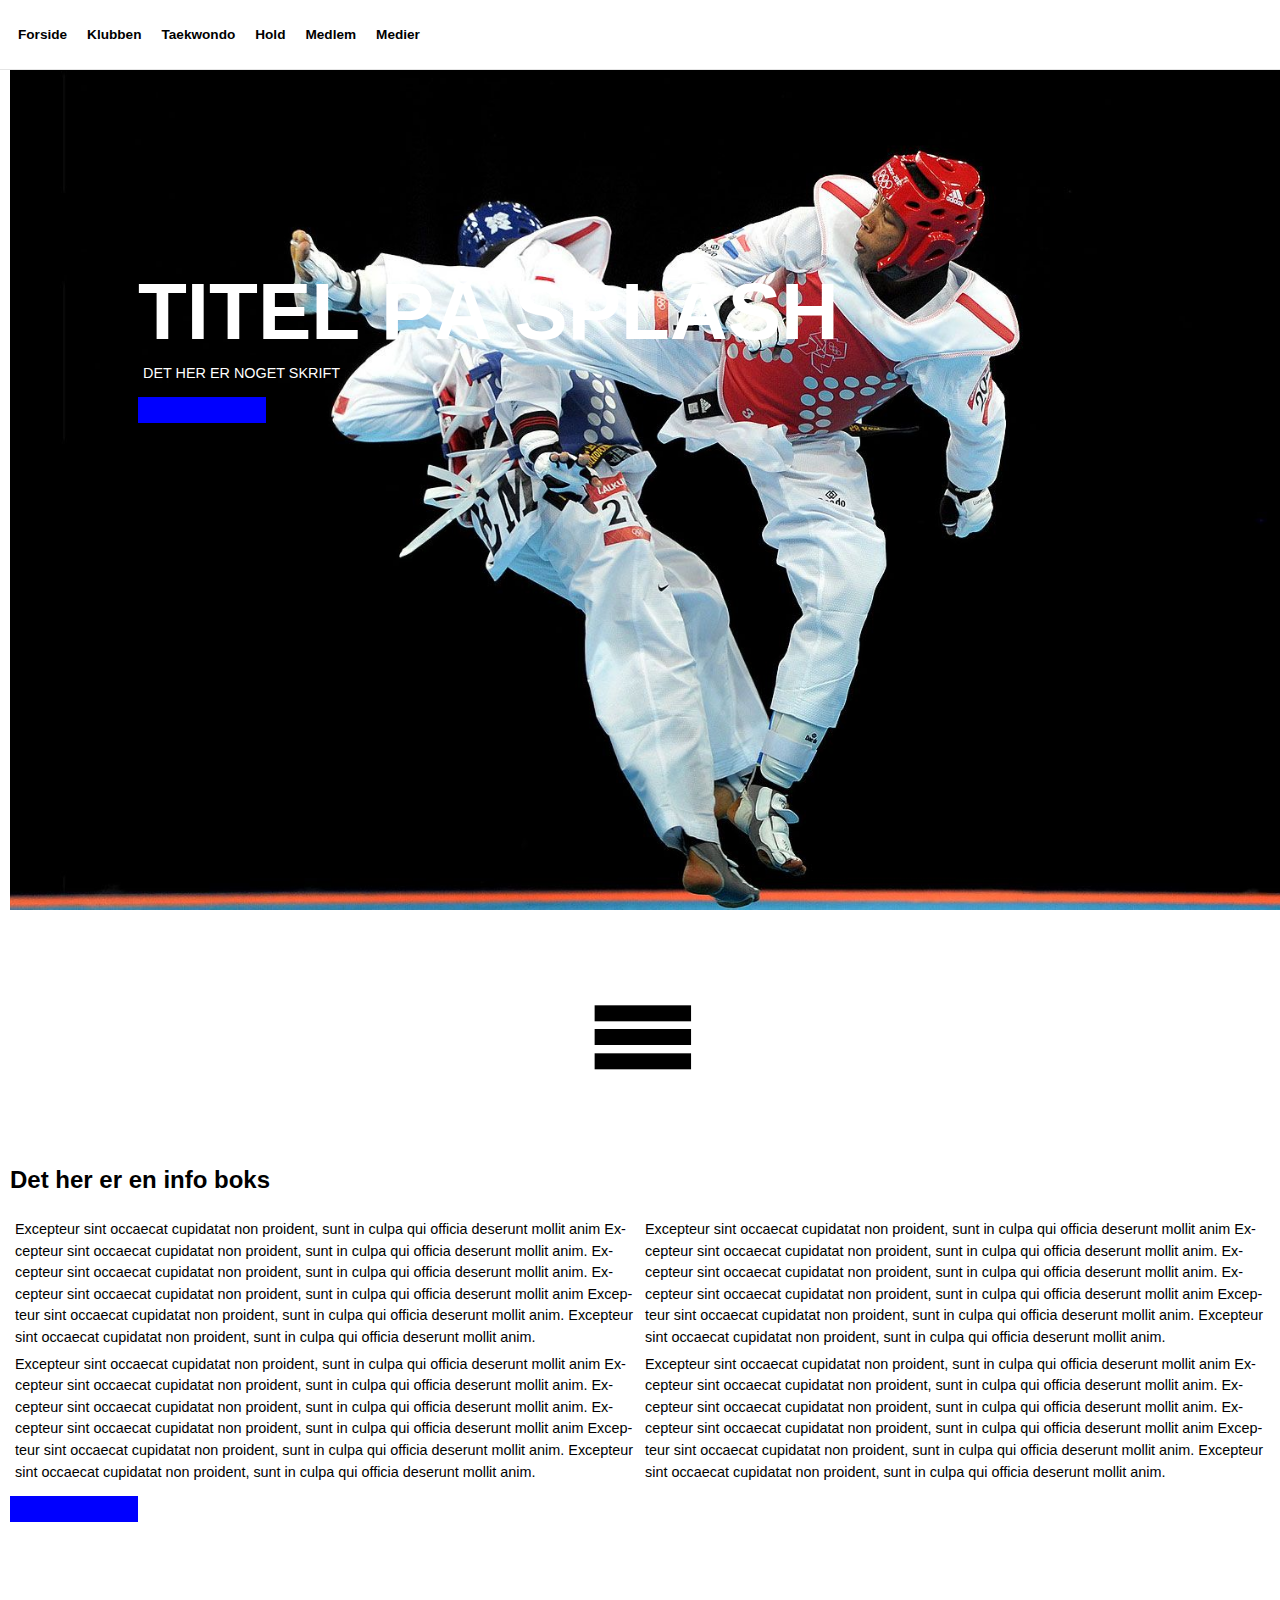
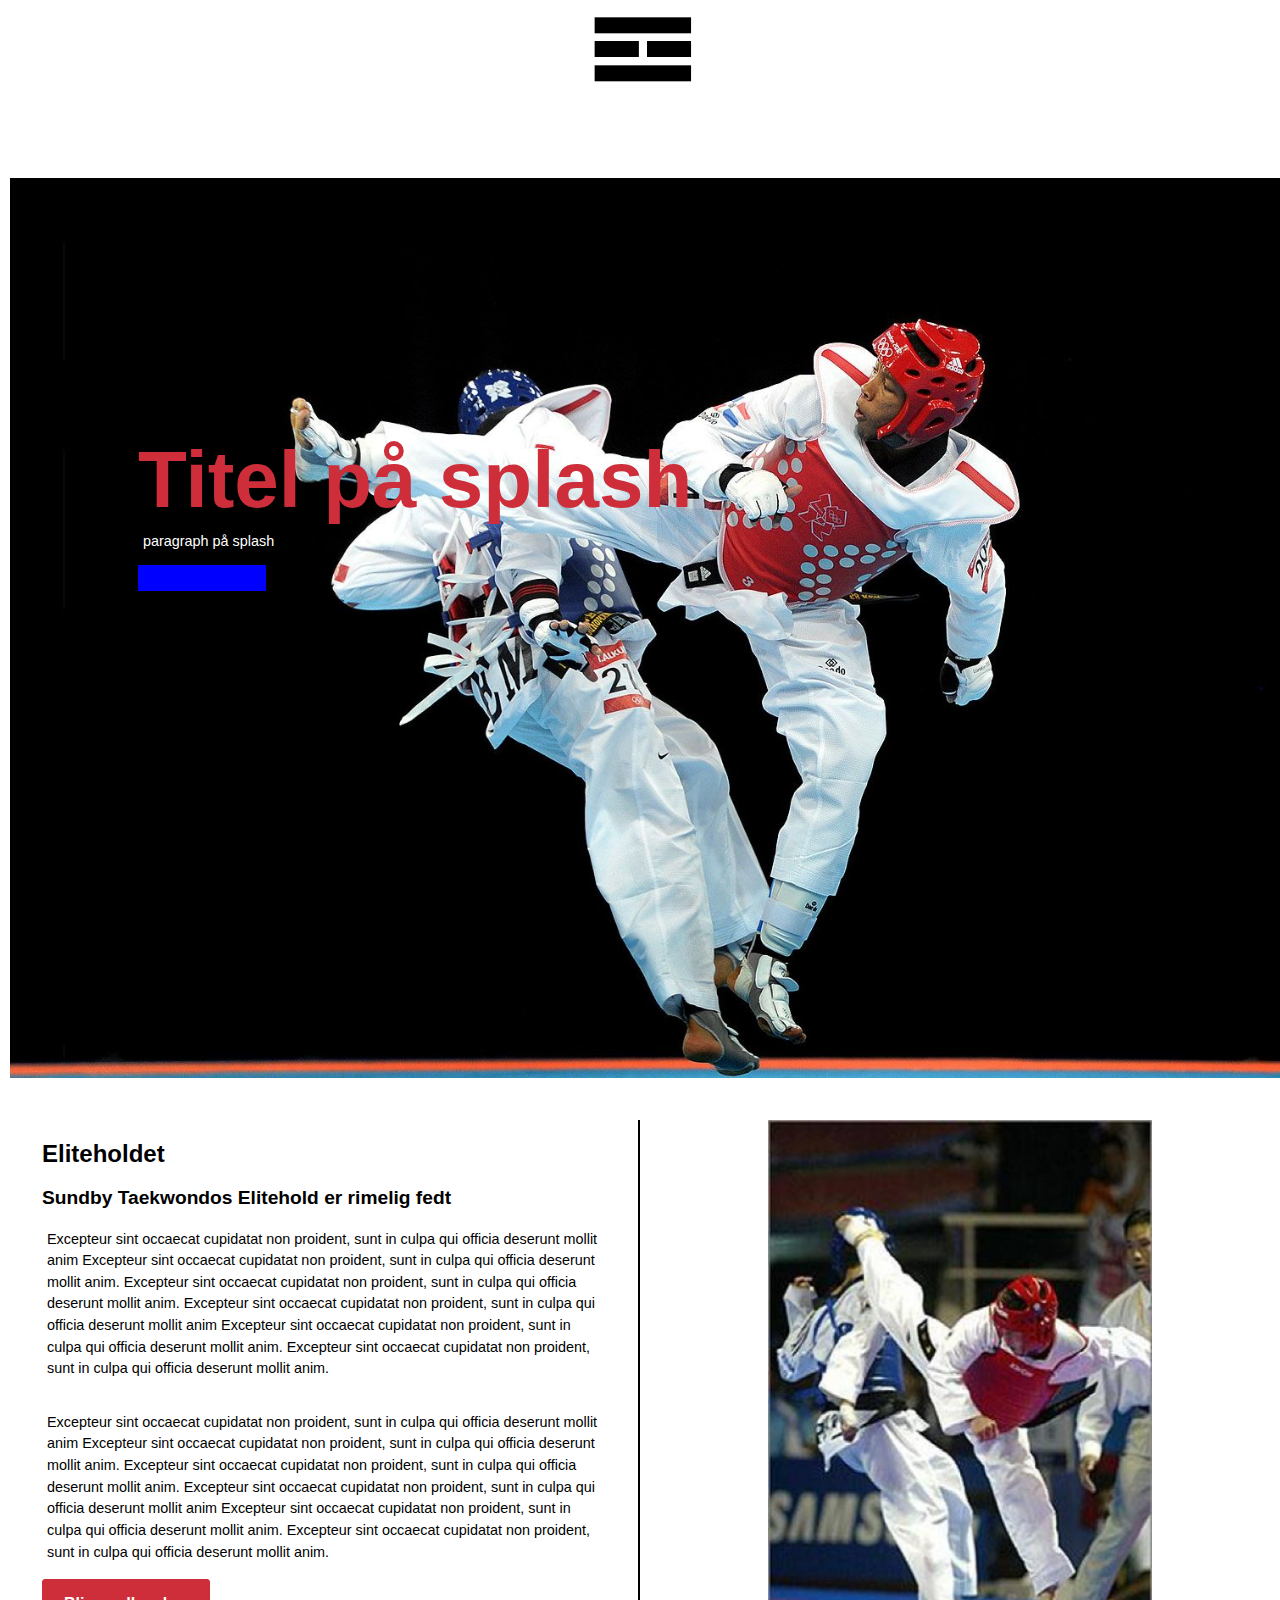
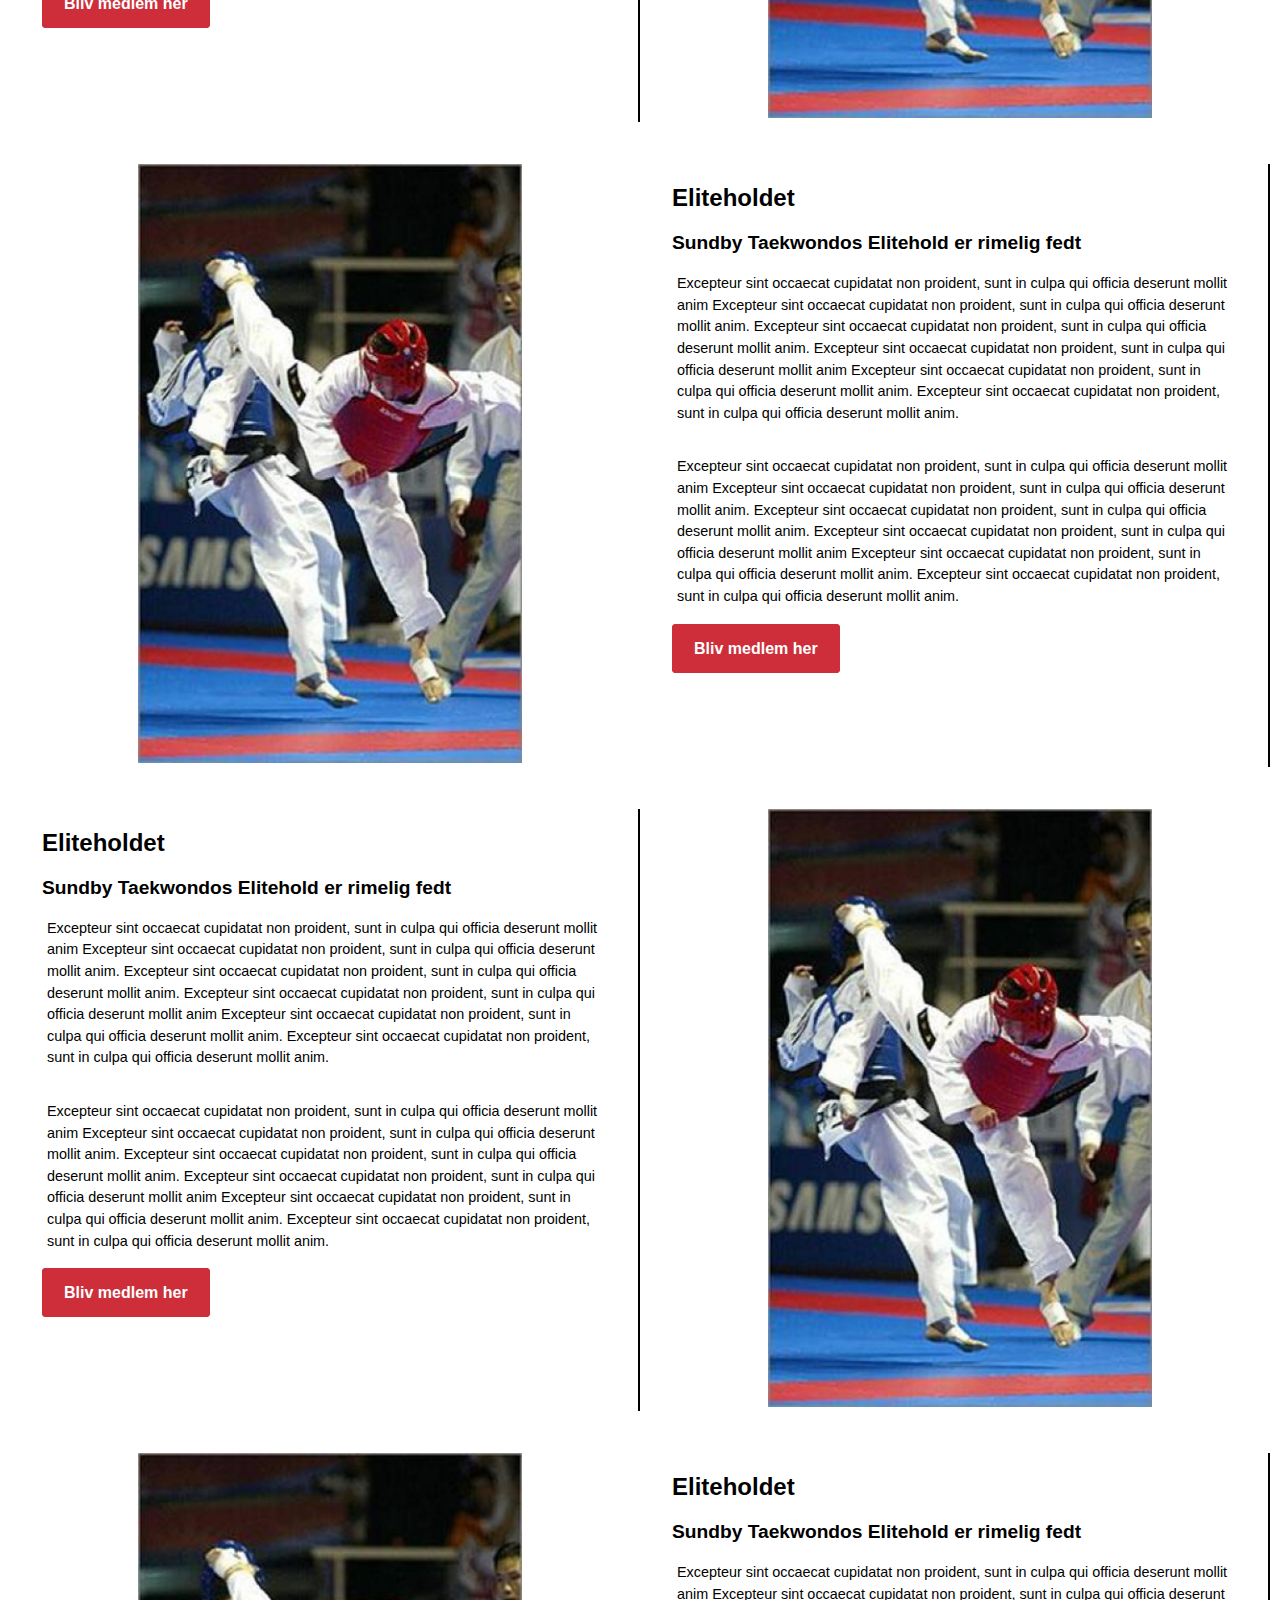
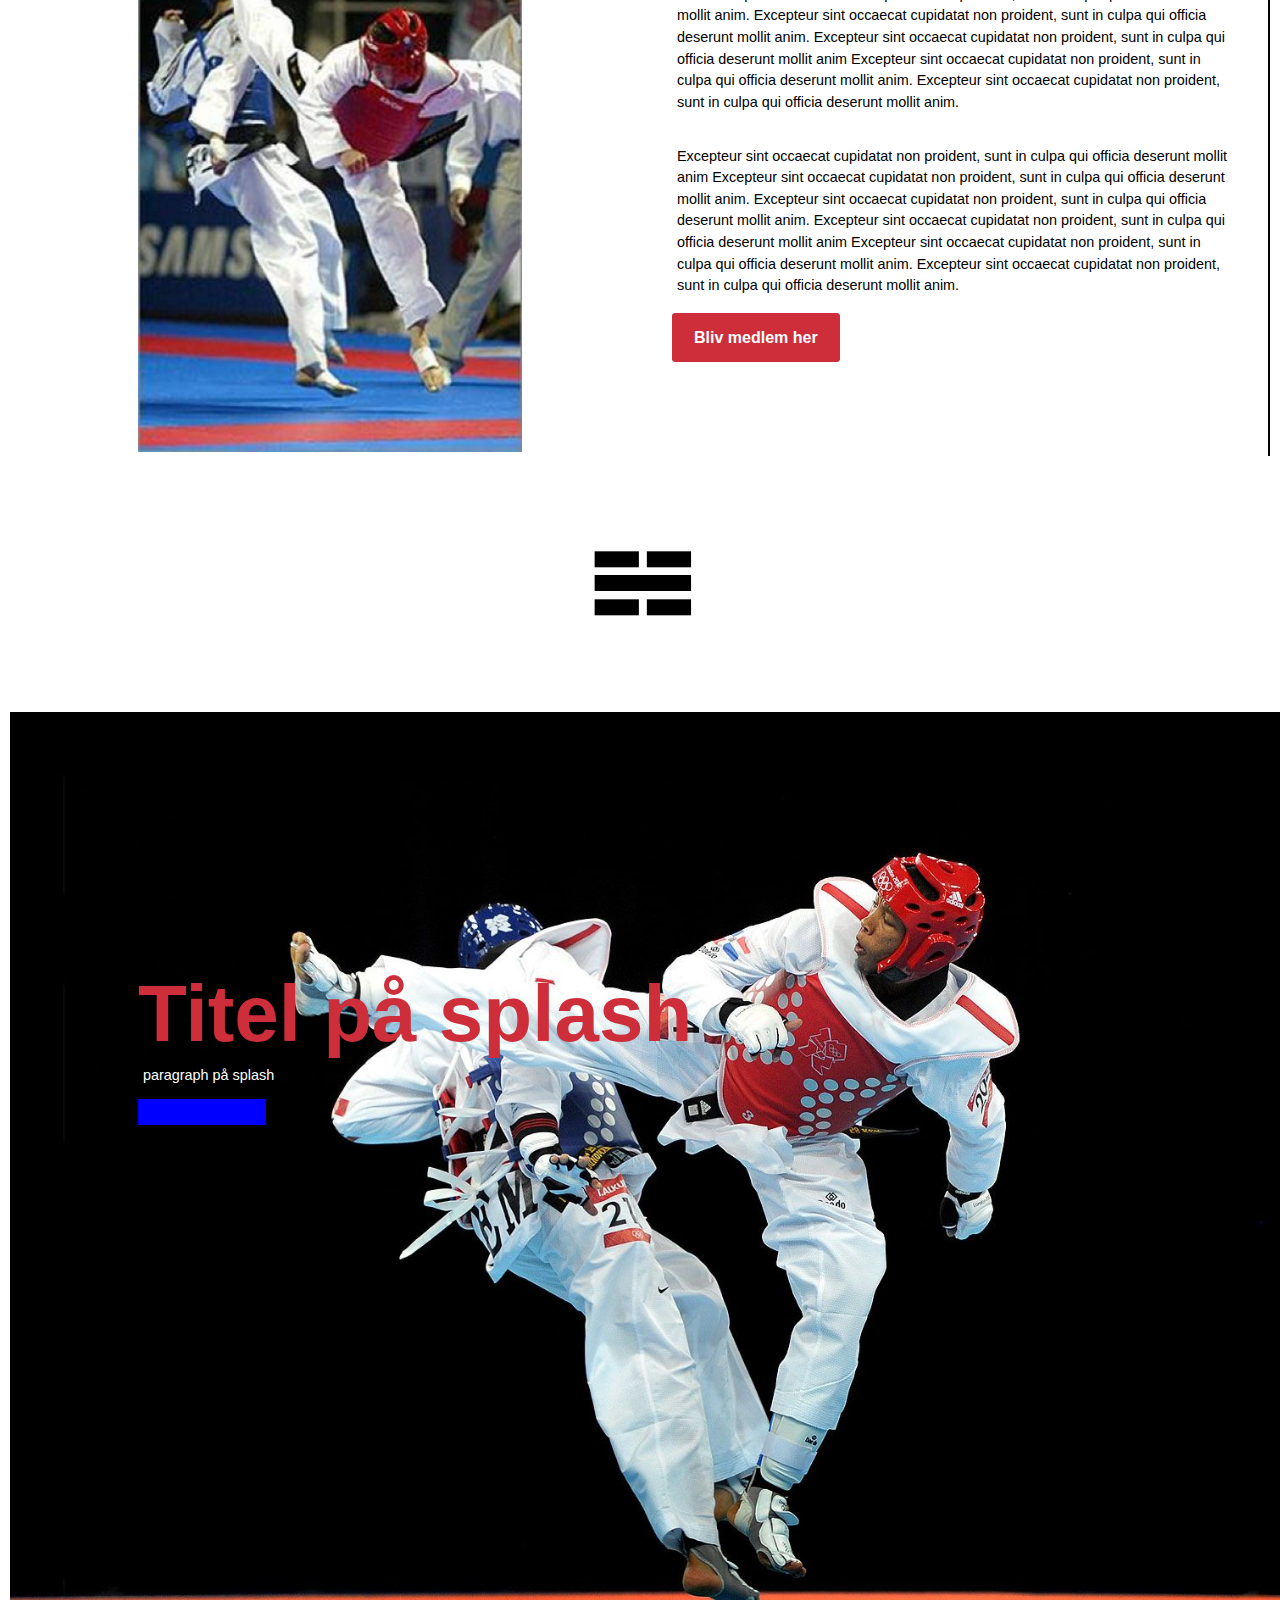
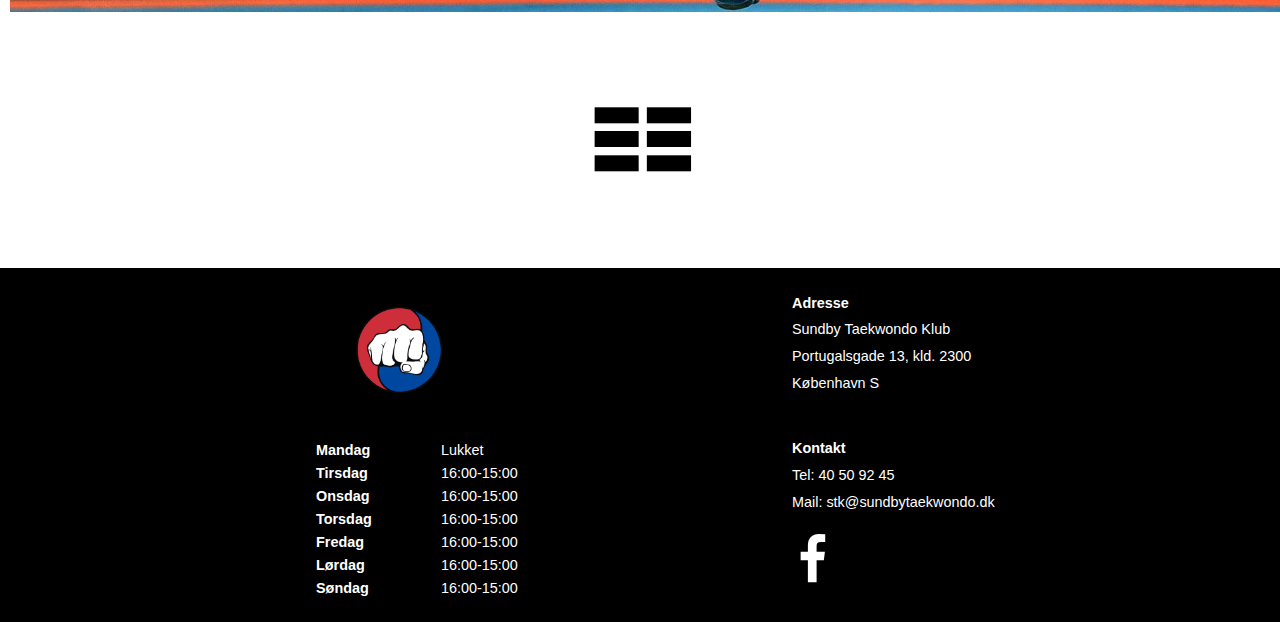
<file: hold.html>
<!DOCTYPE html>
<html lang="da">

<head>
    <meta charset="utf-8">
    <meta name="viewport" content="width=device-width, initial-scale=1.0">
    <title>Redesign af website</title>
    <link rel="stylesheet" type="text/css" href="style.css">
    <meta name="robots" content="noindex">
    <link href="https://fonts.googleapis.com/css?family=Noto+Sans+KR:400,700|Noto+Sans:400,400i,700" rel="stylesheet">
    <script src="script.js"></script>
</head>

<body>
    <header>
        <div class="container">
            <nav>
                <div id="menuknap">☰</div>
                <ul id="menu" class="hidden">
                    <li><a href="index.html#forside">Forside</a></li>
                    <li><a href="klubben.html">Klubben</a></li>
                    <li><a href="taekwondo.html">Taekwondo</a></li>
                    <li><a href="hold.html">Hold</a></li>
                    <li><a href="medlem.html">Medlem</a></li>
                    <li><a href="medier.html">Medier</a></li>
                </ul>
            </nav>
        </div>
    </header>
    <section id="hold_splash">
        <div class="col">
            <h1>TITEL PÅ SPLASH</h1>
            <p>DET HER ER NOGET SKRIFT</p>
            <div id="knap"></div>
        </div>
    </section>
    <div id="korea_break1" class="break"></div>
    <section id="hold_info">
        <h2>Det her er en info boks</h2>
        <div class="sectionwrapper">
            <div class="col">
                <p>Excepteur sint occaecat cupidatat non proident, sunt in culpa qui officia deserunt mollit anim Excepteur sint occaecat cupidatat non proident, sunt in culpa qui officia deserunt mollit anim. Excepteur sint occaecat cupidatat non proident, sunt in culpa qui officia deserunt mollit anim.
                    Excepteur sint occaecat cupidatat non proident, sunt in culpa qui officia deserunt mollit anim Excepteur sint occaecat cupidatat non proident, sunt in culpa qui officia deserunt mollit anim. Excepteur sint occaecat cupidatat non proident, sunt in culpa qui officia deserunt mollit anim.</p>

                <p>Excepteur sint occaecat cupidatat non proident, sunt in culpa qui officia deserunt mollit anim Excepteur sint occaecat cupidatat non proident, sunt in culpa qui officia deserunt mollit anim. Excepteur sint occaecat cupidatat non proident, sunt in culpa qui officia deserunt mollit anim.
                    Excepteur sint occaecat cupidatat non proident, sunt in culpa qui officia deserunt mollit anim Excepteur sint occaecat cupidatat non proident, sunt in culpa qui officia deserunt mollit anim. Excepteur sint occaecat cupidatat non proident, sunt in culpa qui officia deserunt mollit anim.</p>
                <div id="knap"></div>
            </div>
            <div class="col">
                <p>Excepteur sint occaecat cupidatat non proident, sunt in culpa qui officia deserunt mollit anim Excepteur sint occaecat cupidatat non proident, sunt in culpa qui officia deserunt mollit anim. Excepteur sint occaecat cupidatat non proident, sunt in culpa qui officia deserunt mollit anim.
                    Excepteur sint occaecat cupidatat non proident, sunt in culpa qui officia deserunt mollit anim Excepteur sint occaecat cupidatat non proident, sunt in culpa qui officia deserunt mollit anim. Excepteur sint occaecat cupidatat non proident, sunt in culpa qui officia deserunt mollit anim.</p>

                <p>Excepteur sint occaecat cupidatat non proident, sunt in culpa qui officia deserunt mollit anim Excepteur sint occaecat cupidatat non proident, sunt in culpa qui officia deserunt mollit anim. Excepteur sint occaecat cupidatat non proident, sunt in culpa qui officia deserunt mollit anim.
                    Excepteur sint occaecat cupidatat non proident, sunt in culpa qui officia deserunt mollit anim Excepteur sint occaecat cupidatat non proident, sunt in culpa qui officia deserunt mollit anim. Excepteur sint occaecat cupidatat non proident, sunt in culpa qui officia deserunt mollit anim.</p>
            </div>
        </div>
    </section>
    <div id="korea_break2" class="break"></div>
    <section id="hold_splash2">
        <div class="col">
            <h2>Titel på splash</h2>
            <p>paragraph på splash</p>
            <div id="knap"></div>
        </div>
    </section>
    <section id="hold_afsnit1">
        <div class="sectionwrapper">
            <div class="col_left">
                <h2>Eliteholdet</h2>
                <h3>Sundby Taekwondos Elitehold er rimelig fedt</h3>
                <p>Excepteur sint occaecat cupidatat non proident, sunt in culpa qui officia deserunt mollit anim Excepteur sint occaecat cupidatat non proident, sunt in culpa qui officia deserunt mollit anim. Excepteur sint occaecat cupidatat non proident, sunt in culpa qui officia deserunt mollit anim.
                    Excepteur sint occaecat cupidatat non proident, sunt in culpa qui officia deserunt mollit anim Excepteur sint occaecat cupidatat non proident, sunt in culpa qui officia deserunt mollit anim. Excepteur sint occaecat cupidatat non proident, sunt in culpa qui officia deserunt mollit anim.</p>
                <p>Excepteur sint occaecat cupidatat non proident, sunt in culpa qui officia deserunt mollit anim Excepteur sint occaecat cupidatat non proident, sunt in culpa qui officia deserunt mollit anim. Excepteur sint occaecat cupidatat non proident, sunt in culpa qui officia deserunt mollit anim.
                    Excepteur sint occaecat cupidatat non proident, sunt in culpa qui officia deserunt mollit anim Excepteur sint occaecat cupidatat non proident, sunt in culpa qui officia deserunt mollit anim. Excepteur sint occaecat cupidatat non proident, sunt in culpa qui officia deserunt mollit anim.</p>
                <a href="medlem.html">Bliv medlem her</a>
            </div>
            <div class="col_right">
                <figure>
                    <img src="assets/billede2.jpg" alt="Billede 1">
                </figure>
            </div>
        </div>
    </section>
    <section id="hold_afsnit2">
        <div class="sectionwrapper">
            <div class="col_left">
                <h2>Eliteholdet</h2>
                <h3>Sundby Taekwondos Elitehold er rimelig fedt</h3>
                <p>Excepteur sint occaecat cupidatat non proident, sunt in culpa qui officia deserunt mollit anim Excepteur sint occaecat cupidatat non proident, sunt in culpa qui officia deserunt mollit anim. Excepteur sint occaecat cupidatat non proident, sunt in culpa qui officia deserunt mollit anim.
                    Excepteur sint occaecat cupidatat non proident, sunt in culpa qui officia deserunt mollit anim Excepteur sint occaecat cupidatat non proident, sunt in culpa qui officia deserunt mollit anim. Excepteur sint occaecat cupidatat non proident, sunt in culpa qui officia deserunt mollit anim.</p>
                <p>Excepteur sint occaecat cupidatat non proident, sunt in culpa qui officia deserunt mollit anim Excepteur sint occaecat cupidatat non proident, sunt in culpa qui officia deserunt mollit anim. Excepteur sint occaecat cupidatat non proident, sunt in culpa qui officia deserunt mollit anim.
                    Excepteur sint occaecat cupidatat non proident, sunt in culpa qui officia deserunt mollit anim Excepteur sint occaecat cupidatat non proident, sunt in culpa qui officia deserunt mollit anim. Excepteur sint occaecat cupidatat non proident, sunt in culpa qui officia deserunt mollit anim.</p>
                <a href="medlem.html">Bliv medlem her</a>
            </div>
            <div class="col_right">
                <figure>
                    <img src="assets/billede2.jpg" alt="Billede 1">
                </figure>
            </div>
        </div>
    </section>
    <section id="hold_afsnit3">
        <div class="sectionwrapper">
            <div class="col_left">
                <h2>Eliteholdet</h2>
                <h3>Sundby Taekwondos Elitehold er rimelig fedt</h3>
                <p>Excepteur sint occaecat cupidatat non proident, sunt in culpa qui officia deserunt mollit anim Excepteur sint occaecat cupidatat non proident, sunt in culpa qui officia deserunt mollit anim. Excepteur sint occaecat cupidatat non proident, sunt in culpa qui officia deserunt mollit anim.
                    Excepteur sint occaecat cupidatat non proident, sunt in culpa qui officia deserunt mollit anim Excepteur sint occaecat cupidatat non proident, sunt in culpa qui officia deserunt mollit anim. Excepteur sint occaecat cupidatat non proident, sunt in culpa qui officia deserunt mollit anim.</p>
                <p>Excepteur sint occaecat cupidatat non proident, sunt in culpa qui officia deserunt mollit anim Excepteur sint occaecat cupidatat non proident, sunt in culpa qui officia deserunt mollit anim. Excepteur sint occaecat cupidatat non proident, sunt in culpa qui officia deserunt mollit anim.
                    Excepteur sint occaecat cupidatat non proident, sunt in culpa qui officia deserunt mollit anim Excepteur sint occaecat cupidatat non proident, sunt in culpa qui officia deserunt mollit anim. Excepteur sint occaecat cupidatat non proident, sunt in culpa qui officia deserunt mollit anim.</p>
                <a href="medlem.html">Bliv medlem her</a>
            </div>
            <div class="col_right">
                <figure>
                    <img src="assets/billede2.jpg" alt="Billede 1">
                </figure>
            </div>
        </div>
    </section>
    <section id="hold_afsnit4">
        <div class="sectionwrapper">
            <div class="col_left">
                <h2>Eliteholdet</h2>
                <h3>Sundby Taekwondos Elitehold er rimelig fedt</h3>
                <p>Excepteur sint occaecat cupidatat non proident, sunt in culpa qui officia deserunt mollit anim Excepteur sint occaecat cupidatat non proident, sunt in culpa qui officia deserunt mollit anim. Excepteur sint occaecat cupidatat non proident, sunt in culpa qui officia deserunt mollit anim.
                    Excepteur sint occaecat cupidatat non proident, sunt in culpa qui officia deserunt mollit anim Excepteur sint occaecat cupidatat non proident, sunt in culpa qui officia deserunt mollit anim. Excepteur sint occaecat cupidatat non proident, sunt in culpa qui officia deserunt mollit anim.</p>
                <p>Excepteur sint occaecat cupidatat non proident, sunt in culpa qui officia deserunt mollit anim Excepteur sint occaecat cupidatat non proident, sunt in culpa qui officia deserunt mollit anim. Excepteur sint occaecat cupidatat non proident, sunt in culpa qui officia deserunt mollit anim.
                    Excepteur sint occaecat cupidatat non proident, sunt in culpa qui officia deserunt mollit anim Excepteur sint occaecat cupidatat non proident, sunt in culpa qui officia deserunt mollit anim. Excepteur sint occaecat cupidatat non proident, sunt in culpa qui officia deserunt mollit anim.</p>
                <a href="medlem.html">Bliv medlem her</a>
            </div>
            <div class="col_right">
                <figure>
                    <img src="assets/billede2.jpg" alt="Billede 1">
                </figure>
            </div>
        </div>
    </section>
    <div id="korea_break3" class="break"></div>
    <section id="hold_splash3">
        <div class="col">
            <h2>Titel på splash</h2>
            <p>paragraph på splash</p>
            <div id="knap"></div>
        </div>
    </section>
    <div id="korea_break4" class="break"></div>
    <footer>
        <div class="sectionwrapper">
            <div id="footer_col2">
                <figure><img src="filer/logo/logo_udkast-07.png" alt="klubbens logo">
                </figure>
                <div class="dage">
                    <ul>
                        <li><b>Mandag</b></li>
                        <li><b>Tirsdag</b></li>
                        <li><b>Onsdag</b></li>
                        <li><b>Torsdag</b></li>
                        <li><b>Fredag</b></li>
                        <li><b>Lørdag</b></li>
                        <li><b>Søndag</b></li>

                    </ul>
                </div>
                <div class="tider">
                    <ul>
                        <li>Lukket</li>
                        <li>16:00-15:00</li>
                        <li>16:00-15:00</li>
                        <li>16:00-15:00</li>
                        <li>16:00-15:00</li>
                        <li>16:00-15:00</li>
                        <li>16:00-15:00</li>
                    </ul>
                </div>
            </div>
            <div id="footer_col1">
                <div class="Adresse">
                    <p><b>Adresse</b></p>
                    <p>Sundby Taekwondo Klub</p>
                    <p>Portugalsgade 13, kld. 2300<p>
                            <p>København S</p>
                            <br>
                </div>

                <div class="kontakt">
                    <p><b>Kontakt</b></p>
                    <p>Tel: 40 50 92 45</p>
                    <p>Mail: stk@sundbytaekwondo.dk</p>
                </div>
                <br>
                <div id="facebook">
                    <div class="col">
                        <a href="https://www.facebook.com/Sundby-Taekwondo-Klub-689677994410773/" target="_blank">
                            <img src="filer/grafik/facebook.svg" alt="facebookside">
                        </a>
                    </div>
                </div>
            </div>

        </div>
    </footer>

</body>

</html>
</file>
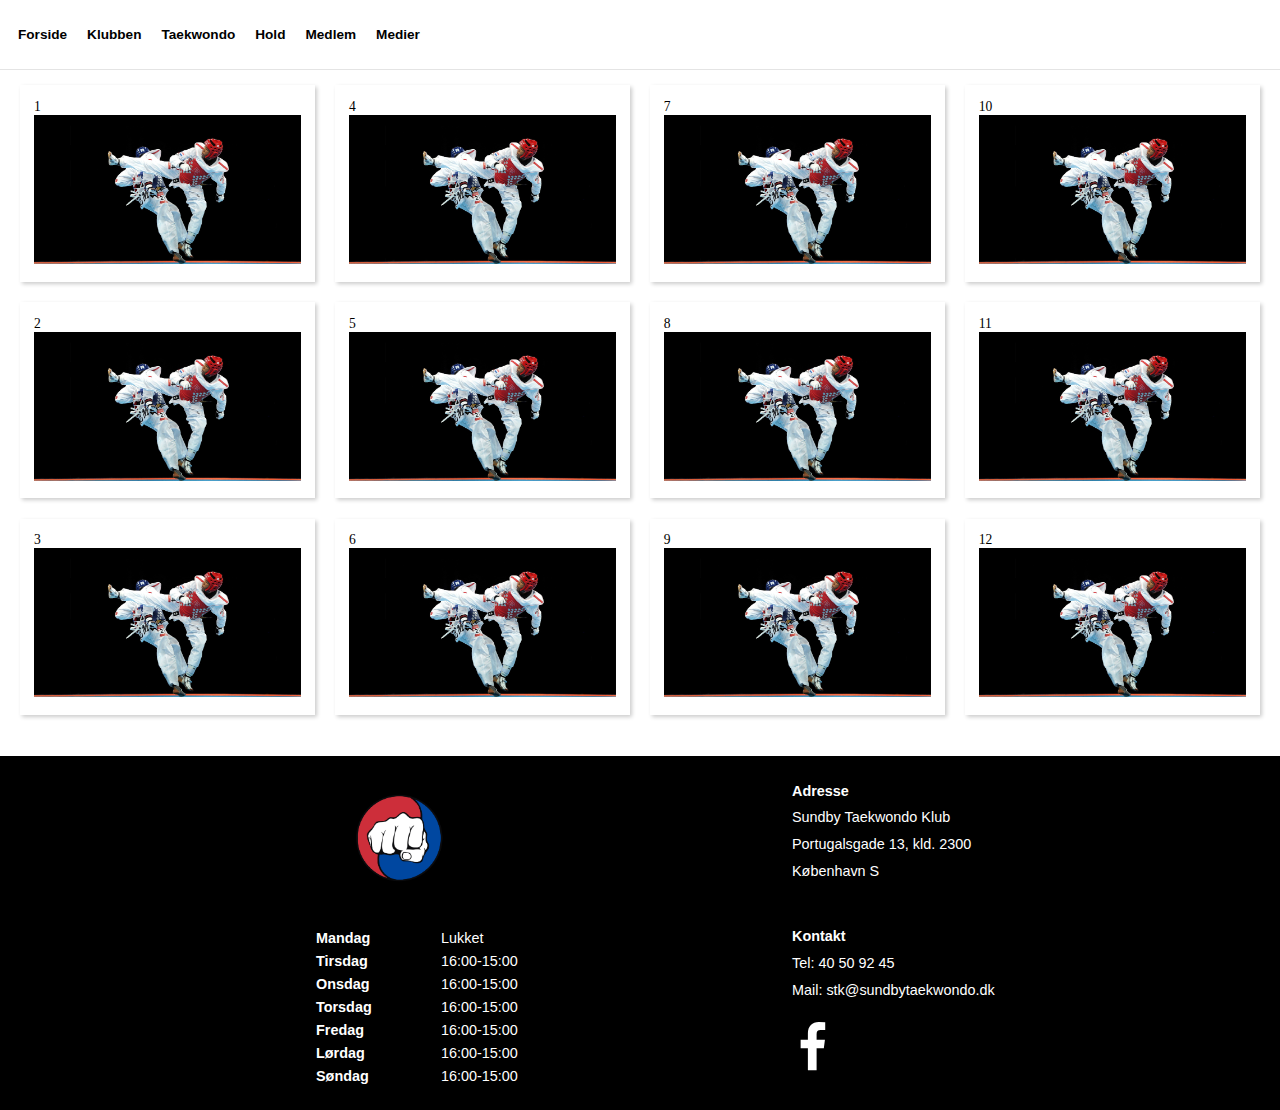
<file: medier.html>
<!DOCTYPE html>
<html lang="da">

<head>
    <meta charset="utf-8">
    <meta name="viewport" content="width=device-width, initial-scale=1.0">
    <title>Redesign af website</title>
    <link rel="stylesheet" type="text/css" href="style.css">
    <meta name="robots" content="noindex">
    <link href="https://fonts.googleapis.com/css?family=Noto+Sans+KR:400,700|Noto+Sans:400,400i,700" rel="stylesheet">
    <script src="script.js"></script>
</head>

<body>
    <header>
        <div class="container">
            <nav>
                <div id="menuknap">☰</div>
                <ul id="menu" class="hidden">
                    <li><a href="index.html#forside">Forside</a></li>
                    <li><a href="klubben.html">Klubben</a></li>
                    <li><a href="taekwondo.html">Taekwondo</a></li>
                    <li><a href="hold.html">Hold</a></li>
                    <li><a href="medlem.html">Medlem</a></li>
                    <li><a href="medier.html">Medier</a></li>
                </ul>
            </nav>
        </div>
    </header>
    <!DOCTYPE html>
    <html lang="">

    <head>
        <meta charset="utf-8">
        <meta name="viewport" content="width=device-width, initial-scale=1.0">
        <title></title>
        <link rel="stylesheet" href="style.css">
    </head>

    <body>
        <h1>Responsive Masonry Grid</h1>
        <div class="masonry">
            <div class="item">
                1
                <img src="assets/billede1.jpg">
            </div>
            <div class="item">
                2
                <img src="assets/billede1.jpg"> </div>
            <div class="item">
                3
                <img src="assets/billede1.jpg"> </div>
            <div class="item">
                4
                <img src="assets/billede1.jpg"> </div>
            <div class="item">
                5
                <img src="assets/billede1.jpg"> </div>
            <div class="item">
                6
                <img src="assets/billede1.jpg"> </div>
            <div class="item">
                7
                <img src="assets/billede1.jpg"> </div>
            <div class="item">
                8
                <img src="assets/billede1.jpg"> </div>
            <div class="item">
                9
                <img src="assets/billede1.jpg"> </div>
            <div class="item">
                10
                <img src="assets/billede1.jpg"> </div>
            <div class="item">
                11
                <img src="assets/billede1.jpg"> </div>
            <div class="item">
                12
                <img src="assets/billede1.jpg"> </div>
        </div>

    </body>

    </html>


    <footer>
        <div class="sectionwrapper">
            <div id="footer_col2">
                <figure><img src="filer/logo/logo_udkast-07.png" alt="klubbens logo">
                </figure>
                <div class="dage">
                    <ul>
                        <li><b>Mandag</b></li>
                        <li><b>Tirsdag</b></li>
                        <li><b>Onsdag</b></li>
                        <li><b>Torsdag</b></li>
                        <li><b>Fredag</b></li>
                        <li><b>Lørdag</b></li>
                        <li><b>Søndag</b></li>

                    </ul>
                </div>
                <div class="tider">
                    <ul>
                        <li>Lukket</li>
                        <li>16:00-15:00</li>
                        <li>16:00-15:00</li>
                        <li>16:00-15:00</li>
                        <li>16:00-15:00</li>
                        <li>16:00-15:00</li>
                        <li>16:00-15:00</li>
                    </ul>
                </div>
            </div>
            <div id="footer_col1">
                <div class="Adresse">
                    <p><b>Adresse</b></p>
                    <p>Sundby Taekwondo Klub</p>
                    <p>Portugalsgade 13, kld. 2300<p>
                            <p>København S</p>
                            <br>
                </div>

                <div class="kontakt">
                    <p><b>Kontakt</b></p>
                    <p>Tel: 40 50 92 45</p>
                    <p>Mail: stk@sundbytaekwondo.dk</p>
                </div>
                <br>
                <div id="facebook">
                    <div class="col">
                        <a href="https://www.facebook.com/Sundby-Taekwondo-Klub-689677994410773/" target="_blank">
                            <img src="filer/grafik/facebook.svg" alt="facebookside">
                        </a>
                    </div>
                </div>
            </div>

        </div>
    </footer>

</body></html>
</file>
<file: style.css>
/****************************  GENERELT ****************************/

* {
    box-sizing: border-box;
}

html {
    font-size: 100%;
}

body {
    margin: 0;
    background-color: white;
    overflow-wrap: break-word;
    hyphens: auto;


}

img {
    width: 100%;
}

section {
    margin: 10px;
}

.sectionwrapper {
    background-size: 100%;
    display: flex;
    flex-wrap: wrap;
}

img {
    width: 100%;
    height: auto;
    max-width: 500px;
}

figure {
    margin: 0;
    padding: 0;
}

/* FOOTER */
footer {
    background-color: black;
    margin: 0px;
    padding: 20px 10px;

}

footer .wrapper {
    display: flex;
    flex-wrap: wrap;
    flex-direction: row;
}

#footer_col1 {
    flex-grow: 1;
    flex-basis: 200px;
    display: flex;
    flex-wrap: wrap;
    max-width: 250px;
    margin-right: 20vw;
    margin-left: 20vw;
}

#footer_col2 figure {
    width: 130px;
    margin-left: 70.5px;
    margin-right: 70.5px;
    margin-bottom: 20px;
    justify-content: center;

}

#footer_col2 {
    flex-grow: 1;
    flex-basis: 200px;
    display: flex;
    flex-wrap: wrap;
    max-width: 265px;
    margin-left: 20vw;

}

footer .wrapper li {
    color: white;

}

footer .wrapper ul {
    list-style: none;
    padding: 0;
}

#footer_col2 .dage {
    /* child flex */
    flex-grow: 1;
    flex-basis: 120px;

}

#footer_col2 .tider {
    /* child flex */
    flex-grow: 1;
    flex-basis: 135px;
}

footer ul,
footer p {
    list-style: none;
    color: #ffffff;
}

.adresse h3,
.kontakt h3 {
    color: #ffffff;
}

.adresse p,
.kontakt p {
    color: #ffffff;
}

/* FOOTER SLUT */
/****************************  GENERELT SLUT  ****************************/

/**************************** TYPOGRAFI ****************************/

h1 {
    font-family: 'Black Han Sans', sans-serif;
    font-weight: 700;
    font-size: 2.5rem;
    margin: 10px;
    padding: 5px
}

h2 {
    font-family: 'Noto Sans:700', sans-serif;
    font-weight: 700;
    font-size: 1.5rem;

}

h3 {
    font-family: 'Noto Sans:700', sans-serif;
    font-weight: 700;
    font-size: 1.20rem;
}

h4 {
    font-family: 'Noto Sans:700', sans-serif;
    font-weight: 700;
    font-size: 1.0rem;
    color: #000000;
}


p {
    font-family: 'Noto Sans:400', sans-serif;
    font-weight: 400;
    font-size: 0.9rem;
    line-height: 1.5;
    margin: 5px;
}

li {
    font-family: 'Noto Sans:400', sans-serif;
    font-weight: 400;
    font-size: 0.9rem;
    line-height: 1.25;
    margin: 5px;
}

ul {
    font-family: 'Noto Sans:400', sans-serif;
    font-weight: 400;
    font-size: 0.9rem;
    line-height: 1.25;
    margin: 5px;
}

figcaption {
    font-family: 'Noto Sans:400i', sans-serif;
    font-weight: 400;
    font-size: 0.8rem;
    font-style: italic;
}

a:visited {
    text-decoration: none;
}

a:hover {
    cursor: pointer;
}

a {
    font-family: 'Noto Sans:700', sans-serif;

}


/**************************** TYPOGRAFI SLUT ****************************/

/****************************  MENU  ****************************/

header {
    position: fixed;
    top: 0;
    width: 100%;
    z-index: 1;

}

nav {
    display: flex;
    flex-wrap: wrap;

    background-size: 100%;
    overflow: hidden;
    background-color: #ffffff;


    top: 0;
    left: 0;
    margin: 0;
    width: 100%;


}

header nav a {
    flex-basis: auto;
    flex-grow: 1;
    padding: 0.5rem;
    font-family: 'Noto Sans:400', sans-serif;
    font-size: 0.85rem;

}

header nav a:link,
header nav a:visited,
header nav a:active {
    color: #000000;
    text-decoration: none;
    font-weight: bold;
}

header nav a:hover {
    background-color: #CD2E3A;
}

header nav a:active {
    background-color: #CD2E3A;

}

header ul {
    list-style: none;
    margin-top: 5px;
    margin-bottom: 5px;
    background-color: #ffffff;
}

header li {
    background-color: #ffffff;

}



header nav a:hover {
    color: white;
    text-decoration: none;

}


header .hidden {
    transform: translateX(-100%);
    opacity: 0;
    padding: 5px;
    background-color: #ffffff;
    max-height: 60px;
}

#menuknap {
    display: inline-block;
    position: absolute;

    right: 20px;
    margin-top: 5px;

    cursor: pointer;
    font-family: 'Noto Sans:400', sans-serif;
    font-weight: bold;
    font-size: 24px;
    background-color: #ffffff;

}

#menu {
    list-style-type: none;
    transition: transform .2s;
    transform-origin: top left;


}


@media only screen and (min-width:600px) {
    #menuknap {
        display: none;
    }

    #menu.hidden {
        transform: translateX(0);
        opacity: 1;
    }

    #menu li {
        display: inline-block;

        text-align: center;
        margin: 15px auto;



    }

    nav {
        border-bottom: 0.1px solid #e4e4e4;
        justify-content: space-between;

    }

}

/*


/****************************  MENU SLUT  ****************************/



/****************************  SPLASH  ****************************/

#splash {

    width: 100vw;
    height: 100vh;
    background-color: black;
    background-size: cover;
    /*    background-position: 80% 0%;*/
    max-width: none;
    /*    padding: 0;*/
    /*    margin-top: 60px;*/
    margin: 0;
    position: relative;
    background-image: url(filer/fotos/splash.jpg);
    display: flex;
    justify-content: center;
    align-items: center;
    resize: both;
    overflow: auto;



}

#splash h1 {
    color: white;

}

#splash .titel {
    padding-right: 35vw;

}

#splash h3 {
    color: white;
    font-family: 'Noto Sans KR:400', sans-serif;
    padding-left: 1vw;

}

#splash h1 {
    margin: 0;
    padding-bottom: 1vw;
}

#splash a {
    background-color: #CD2E3A;
    color: white;
    margin: 8px 0;
    padding: 14px 20px;
    border: 2px solid #CD2E3A;
    border-radius: 4px;
    position: relative;
    text-decoration: none;
    font-weight: bold;
    justify-content: center;
}

#splash a:hover {
    background-color: #0047A0;
    border: 2px solid #0047A0;
    color: #ffffff;
}

/****************************  SPLASH SLUT  ****************************/

/****************************  BLIV MEDLEM  ****************************/

#forside_taekwondo {
    padding: 15px;
    margin-left: 10vw;
    display: none;

}

#forside_taekwondo .sectionwrapper {
    display: flex;
    flex-wrap: wrap;
}

#forside_taekwondo .col {
    flex-basis: 500px;
    flex-grow: 1;
    padding: 15px;
    margin-left: 10vw;
    border-right: 2px solid black;

}


#forside_taekwondo figure {
    padding-top: 5vw;
    margin-left: 10vw;
    max-width: 50%;
}

#forside_taekwondo a {
    background-color: #ffffff;
    color: #0047A0;
    margin: 8px 0;
    padding: 14px 20px;
    border: 2px solid;
    border-radius: 4px;
    position: relative;
    text-decoration: none;
    font-weight: bold;
    justify-content: center;
}

#forside_taekwondo a:hover {
    background-color: #0047A0;
    border: 2px solid #0047A0;
    color: #ffffff;
}

#forside_taekwondo h2,
#forside_taekwondo p {
    color: black;

}

#forside_taekwondo p {
    padding-bottom: 2vw;

}

/****************************  BLIV MEDLEM SLUT ****************************/


/****************************  VIDEO ****************************/

#film {
    background-color: #ffffff;
    padding: 15px;
    margin: 0px;
}

#film .sectionwrapper {
    display: flex;
    flex-wrap: wrap;
    justify-content: center;

}

#film .col {
    flex-grow: 1;
    flex-basis: 400px;
    margin: 15px;
    padding: 15px;
}

#film .video {
    height: 100%;
    position: absolute;
}

video[poster] {
    height: 100%;
    width: 100%;
}


/****************************  VIDEO SLUT  ****************************/

/****************************  FORSIDE_HOLD  ****************************/

#forside_hold {
    background-color: #CD2E3A;

}


#forside_hold .sectionwrapper {
    display: flex;
    flex-wrap: wrap;
    max-width: 100vw;
}

#forside_hold h2 {
    padding-top: 2vw;
    color: white;
    text-align: center;
}

#forside_hold p {
    font-size: 0.7rem;
}

#forside_hold .col1 {
    /* child flex */
    flex-grow: 1;
    flex-basis: 200px;
    /* parent flex */
    display: flex;
    flex-wrap: wrap;
    align-items: flex-end;
    background-color: white;
    background-image: url(filer/fotos/klub3.jpg);
    background-size: cover;
    background-repeat: no-repeat;
    height: 30vw;
    margin-top: 4vw;
    margin-bottom: 4vw;
    margin-left: 2vw;
    margin-right: 2vw;
    padding-left: 1vw;
    padding-right: 1vw;
    padding-bottom: 3vw;

}

#forside_hold .col2 {
    /* child flex */
    flex-grow: 1;
    flex-basis: 200px;
    /* parent flex */
    display: flex;
    flex-wrap: wrap;
    align-items: flex-end;
    background-color: white;
    background-image: url(filer/fotos/dobok.jpg);
    background-size: cover;
    background-repeat: no-repeat;
    background-position: left;
    height: 30vw;
    margin-top: 4vw;
    margin-bottom: 4vw;
    margin-left: 2vw;
    margin-right: 2vw;
    padding-left: 1vw;
    padding-right: 1vw;
    padding-bottom: 3vw;

}

#forside_hold .col3 {
    /* child flex */
    flex-grow: 1;
    flex-basis: 200px;
    /* parent flex */
    display: flex;
    flex-wrap: wrap;
    align-items: flex-end;
    background-color: white;
    background-image: url(filer/fotos/belter.jpg);
    background-size: cover;
    background-repeat: no-repeat;
    height: 30vw;
    margin-top: 4vw;
    margin-bottom: 4vw;
    margin-left: 2vw;
    margin-right: 2vw;
    padding-left: 1vw;
    padding-right: 1vw;
    padding-bottom: 3vw;

}

#forside_hold .col4 {
    /* child flex */
    flex-grow: 1;
    flex-basis: 200px;
    /* parent flex */
    display: flex;
    flex-wrap: wrap;
    align-items: flex-end;
    background-color: white;
    background-image: url(filer/fotos/klub2.jpg);
    background-size: cover;
    background-repeat: no-repeat;
    height: 30vw;
    margin-top: 4vw;
    margin-bottom: 4vw;
    margin-left: 2vw;
    margin-right: 2vw;
    padding-left: 1vw;
    padding-right: 1vw;
    padding-bottom: 3vw;

}

.col1:hover {
    transform: scale(1.01);
    transition: transform .2s;
    cursor: pointer;
}

.col2:hover {
    transform: scale(1.01);
    transition: transform .2s;
    cursor: pointer;
}

.col3:hover {
    transform: scale(1.01);
    transition: transform .2s;
    cursor: pointer;
}

.col4:hover {
    transform: scale(1.01);
    transition: transform .2s;
    cursor: pointer;
}



#forside_hold h3 {
    color: #ffffff;
}

#forside_hold p {
    color: #ffffff;
}

/****************************  FORSIDE_HOLD SLUT ****************************/


/****************************  NYHEDSBREV  ****************************/

#nyhedsbrev {
    background-color: #0047A0;
    padding: 15px;
    margin: 0px;

}

#nyhedsbrev .sectionwrapper {
    display: flex;
    flex-wrap: wrap;
    justify-content: center;


}

#nyhedsbrev .col {
    flex-grow: 1;
    flex-basis: 400px;
    padding: 15px;
    margin: 15px;
    max-width: 500px;
}


input[type=email] {
    width: 100%;
    padding: 12px 20px;
    margin: 8px 0;
    display: inline-block;
    border: 2px solid #0047A0;
    border-radius: 4px;
    background-color: #E4E4E4;
}

input[type=email]:focus {
    background-color: white;


}

input[type=submit] {
    width: 100%;
    background-color: #ffffff;
    color: #0047A0;
    padding: 14px 20px;
    margin: 8px 0;
    border: 2px solid #ffffff;
    border-radius: 4px;
    cursor: pointer;
}

#nyhedsbrev input[type=submit]:hover {
    background-color: #ffffff;
    color: #0047A0;
}

#nyhedsbrev .txt,
#nyhedsbrev .email {
    color: #0047A0;
}

#nyhedsbrev .button {
    color: #ffffff;
    background-color: #0047A0;
    font-weight: bold;
}

#nyhedsbrev .form {
    color: #0047A0;
}



#nyhedsbrev h1,
#nyhedsbrev h3,
#nyhedsbrev p {
    color: white;
}

#nyhedsbrev h2 {
    font-family: 'Black Han Sans', sans-serif;
    color: white;
}


/****************************  NYHEDSBREV SLUT  ****************************/



/****************************  FORSIDE: BLIV MEDLEM  ****************************/

#nyt {
    background-color: #ffffff;
    padding: 15px;
    margin: 0px;
    margin-left: 10vw;
    display: none;

}

#nyt .sectionwrapper {
    display: flex;
    flex-wrap: wrap;
    justify-content: center;

}

#nyt .col {
    flex-basis: 500px;
    flex-grow: 1;
    padding: 15px;
    margin-left: 5vw;
    margin-bottom: 5vw;
    border-right: 2px solid black;

}

#nyt figure {
    margin-left: 10vw;
    max-width: 50%;
}


#nyt a {
    background-color: #ffffff;
    color: #0047A0;
    margin: 8px 0;
    margin-top:
        padding: 14px 20px;
    border: 2px solid;
    border-radius: 4px;
    position: relative;
    text-decoration: none;
    font-weight: bold;
    justify-content: center;
}

#nyt a:hover {
    background-color: #0047A0;
    border: 2px solid #0047A0;
    color: #ffffff;
}

/****************************  FORSIDE: BLIV MEDLEM SLUT ****************************/



/****************************  PROEV   ****************************/


#splash_proev {
    width: 100%;
    height: 100vh;
    background-image: url(assets/billede1.jpg);
    background-size: cover;
    background-position: 80% 0%;
    max-width: none;
    padding: 15vw;
    ;
    margin-top: 20px;
    position: relative;


    display: flex;
    justify-content: center;
    align-items: center;
    resize: both;
    overflow: auto;

}

#splash_proev h2 {
    font-family: 'Black Han Sans', sans-serif;
    font-weight: 700;
    font-size: 2.5rem;
    color: white;
    margin: 10px;
    padding: 10px;
}

#splash_proev h3 {
    color: white;
    font-family: 'Noto Sans KR:400', sans-serif;
    margin: 10px;
    padding: 10px;
}

#splash_proev a {
    background-color: #CD2E3A;
    color: white;
    margin: 8px 0;
    padding: 14px 20px;
    border: 2px solid #CD2E3A;
    border-radius: 4px;
    position: relative;
    text-decoration: none;
    font-weight: bold;
    justify-content: center;
}

#splash_proev a:hover {
    background-color: #0047A0;
    border: 2px solid #0047A0;
    color: #ffffff;
}

/****************************  FORSIDE: PROEV SLUT ****************************/

/****************************  FORSIDE: FACEBOOK LOGO   ****************************/

#facebook {
    margin: 0px;

}


#facebook .col {
    width: 4vw;
    height: 4vw;

    background-size: contain;
    background-repeat: no-repeat;
    background-position: center;

}

/***********************  FORSIDE: FACEBOOK LOGO SLUT ***********************/



/*********************************************************************************************************************
***********************************************************
FORSIDE SLUT ********************************************** **********************************************************************************************************************
**********************************************************/




/****************************  HOLD ****************************/

#hold {
    background-color: #000000;
    padding: 15px;
    margin: 0px;

}

#hold .sectionwrapper {
    display: flex;
    flex-wrap: wrap;
    justify-content: center;

}

#hold_info .sectionwrapper {
    display: flex;
    flex-wrap: wrap;
}

#hold_info .col {
    flex-basis: 300px;
    flex-grow: 1;
}


#hold_splash {
    width: 100vw;
    height: 100vh;
    max-width: none;
    background-image: url(assets/billede1.jpg);
    background-size: cover;
    background-position: 50% 0%, 5% 0%;
}

#hold_splash .col {
    padding-top: 20vw;
    padding-left: 10vw;
}

#hold_splash h1 {
    font-weight: 700;
    font-size: 5rem;
    color: white;
    padding: 0;
    margin: 0;
}

#hold_splash p {
    color: white;
}

#hold_splash2 {
    width: 100vw;
    height: 100vh;
    max-width: none;
    background-image: url(assets/billede1.jpg);
    background-size: cover;
    background-position: 50% 0%, 5% 0%;
}


#hold_splash2 .col {
    padding-top: 20vw;
    padding-left: 10vw;
}

#hold_splash2 h2 {
    font-weight: 700;
    font-size: 5rem;
    color: #CD2E3A;
    padding: 0;
    margin: 0;
}

#hold_splash2 p {
    color: white;
}

#hold_splash3 {
    width: 100vw;
    height: 100vh;
    max-width: none;
    background-image: url(assets/billede1.jpg);
    background-size: cover;
    background-position: 50% 0%, 5% 0%;
}


#hold_splash3 .col {
    padding-top: 20vw;
    padding-left: 10vw;
}

#hold_splash3 h2 {
    font-weight: 700;
    font-size: 5rem;
    color: #CD2E3A;
    padding: 0;
    margin: 0;
}

#hold_splash3 p {
    color: white;
}

#knap {
    margin-top: 1vw;
    width: 10vw;
    height: 2vw;
    background-color: blue;
}

#hold_afsnit1 .sectionwrapper {
    display: flex;
    flex-wrap: wrap;
}

#hold_afsnit1 {
    padding-top: 2.5vw;

}

#hold_afsnit1 .col_left {
    flex-basis: 300px;
    flex-grow: 1;
    padding-left: 2.5vw;
    padding-right: 2.5vw;
    border-right: 2px solid black;
}

#hold_afsnit1 .col_right {
    flex-basis: 300px;
    flex-grow: 1;
    border-color: firebrick;
}

#hold_afsnit1 figure {
    margin-left: 10vw;
    width: 30vw;
}

#hold_afsnit1 p {
    margin-bottom: 2.5vw;
}

#hold_afsnit1 a {
    background-color: #CD2E3A;
    color: white;
    margin-top: 20vw;
    padding: 14px 20px;
    border: 2px solid #CD2E3A;
    border-radius: 4px;
    position: relative;
    text-decoration: none;
    font-weight: bold;
    justify-content: center;
}

#hold_afsnit1 a:hover {
    background-color: #0047A0;
    border: 2px solid #0047A0;
    color: #ffffff;
}


#hold_afsnit2 .sectionwrapper {
    display: flex;
    flex-wrap: wrap;
    flex-direction: row-reverse;
}

#hold_afsnit2 {
    padding-top: 2.5vw;

}

#hold_afsnit2 .col_left {
    flex-basis: 300px;
    flex-grow: 1;
    padding-left: 2.5vw;
    padding-right: 2.5vw;
    border-right: 2px solid black;
}

#hold_afsnit2 .col_right {
    flex-basis: 300px;
    flex-grow: 1;
    border-color: firebrick;
}

#hold_afsnit2 figure {
    margin-left: 10vw;
    width: 30vw;

}

#hold_afsnit2 p {
    margin-bottom: 2.5vw;
}

#hold_afsnit2 a {
    background-color: #CD2E3A;
    color: white;
    margin-top: 20vw;
    padding: 14px 20px;
    border: 2px solid #CD2E3A;
    border-radius: 4px;
    position: relative;
    text-decoration: none;
    font-weight: bold;
    justify-content: center;
}

#hold_afsnit2 a:hover {
    background-color: #0047A0;
    border: 2px solid #0047A0;
    color: #ffffff;
}

#hold_afsnit3 .sectionwrapper {
    display: flex;
    flex-wrap: wrap;
}

#hold_afsnit3 {
    padding-top: 2.5vw;

}

#hold_afsnit3 .col_left {
    flex-basis: 300px;
    flex-grow: 1;
    padding-left: 2.5vw;
    padding-right: 2.5vw;
    border-right: 2px solid black;
}

#hold_afsnit3 .col_right {
    flex-basis: 300px;
    flex-grow: 1;
    border-color: firebrick;
}

#hold_afsnit3 figure {
    margin-left: 10vw;
    width: 30vw;

}

#hold_afsnit3 p {
    margin-bottom: 2.5vw;
}

#hold_afsnit3 a {
    background-color: #CD2E3A;
    color: white;
    margin-top: 20vw;
    padding: 14px 20px;
    border: 2px solid #CD2E3A;
    border-radius: 4px;
    position: relative;
    text-decoration: none;
    font-weight: bold;
    justify-content: center;
}

#hold_afsnit3 a:hover {
    background-color: #0047A0;
    border: 2px solid #0047A0;
    color: #ffffff;
}

#hold_afsnit4 .sectionwrapper {
    display: flex;
    flex-wrap: wrap;
    flex-direction: row-reverse;

}

#hold_afsnit4 {
    padding-top: 2.5vw;

}

#hold_afsnit4 .col_left {
    flex-basis: 300px;
    flex-grow: 1;
    padding-left: 2.5vw;
    padding-right: 2.5vw;
    border-right: 2px solid black;
}

#hold_afsnit4 .col_right {
    flex-basis: 300px;
    flex-grow: 1;
    border-color: firebrick;
}

#hold_afsnit4 figure {
    margin-left: 10vw;
    width: 30vw;

}

#hold_afsnit4 p {
    margin-bottom: 2.5vw;
}

#hold_afsnit4 a {
    background-color: #CD2E3A;
    color: white;
    margin-top: 20vw;
    padding: 14px 20px;
    border: 2px solid #CD2E3A;
    border-radius: 4px;
    position: relative;
    text-decoration: none;
    font-weight: bold;
    justify-content: center;
}

#hold_afsnit4 a:hover {
    background-color: #0047A0;
    border: 2px solid #0047A0;
    color: #ffffff;
}


.break {
    height: 10vw;
    background-size: contain;
    background-repeat: no-repeat;
    background-position: center;
    margin-top: 5vw;
    margin-bottom: 5vw;
}

#korea_break1 {
    background-image: url(assets/flag1.png);

}

#korea_break2 {
    background-image: url(assets/flag2.png);
}

#korea_break3 {
    background-image: url(assets/flag3.png);
}

#korea_break4 {
    background-image: url(assets/flag4.png);
}


/****************************  HOLD SLUT  ****************************/




/****************************  HOLD  ****************************/

/****************************  HOLD SLUT  ****************************/



/****************************  KLUBBEN  ****************************/

#klub_splash {
    background-image: url(filer/fotos/klub1.jpg);
    width: 100vw;
    height: 66.6vw;
    background-size: cover;
    max-width: none;
    margin: 0px;
}

#historie_splash {
    background-image: url(filer/fotos/klub3.jpg);
    width: 100vw;
    height: 66.6vw;
    background-size: cover;
    max-width: none;
    margin: 0px;
}

#instruktoerer_splash {
    background-image: url(filer/fotos/klub2.jpg);
    width: 100vw;
    height: 66.6vw;
    background-size: cover;
    max-width: none;
    margin: 0px;
}

#klub_break1 {
    background-image: url(assets/korea_break1.png);
}

#klub_break2 {
    background-image: url(assets/korea_break2.png);
}

#klub_break3 {
    background-image: url(assets/korea_break3.png);
}

#klub_break4 {
    background-image: url(assets/korea_break4.png);
}

#instruktoerer .col {
    padding: 2vw;
}

#instruktoerer h2 {
    color: #cd2e3a;
    padding-top: 30px;
}

#klubben .sectionwrapper {
    display: flex;
    flex-wrap: wrap;
    justify-content: center;
}

#klubben .colright {
    flex-basis: 300px;
    flex-grow: 1;
    padding: 2vw;
}

#klubben .colleft {
    flex-basis: 300px;
    flex-grow: 1;
    padding: 2vw;
}

#klub_splash h1 {
    padding-top: 30px;
    color: #cd2e3a;
}

#klubben h2 {
    color: #0047a0;
    margin-top: 0;
}

#klubben p {
    margin-bottom: 15px;
}

#historie .sectionwrapper {
    display: flex;
    flex-wrap: wrap;
    justify-content: center;
}

#historie .colright {
    flex-basis: 300px;
    flex-grow: 1;
    padding: 2vw;
}

#historie .colleft {
    flex-basis: 300px;
    flex-grow: 1;
    padding: 2vw;
}

#historie ul {
    list-style-position: outside;
    list-style-type: circle;
}

#historie h2 {
    color: #cd2e3a;
    padding-top: 30px;
}

historie p {
    margin-bottom: 15px;
}

#bestyrelsen {
    background-color: #e4e4e4;
    margin: 0;
}

#bestyrelsen .sectionwrapper {
    display: flex;
    flex-wrap: wrap;
}


#bestyrelsen .bestyrelsesbox {
    margin: 15px;
    padding: 2vw;
    background-color: white;
    flex-basis: 300px;
    flex-grow: 1;
}

.bestyrelsesbox h3 {
    color: #0047a9;
}

#bestyrelsen h2 {
    color: #cd2e3a;
    padding-top: 30px;
    margin-left: 10px;
}

/****************************  KLUBBEN SLUT  ****************************/



/****************************  TAEKWONDO  ****************************/

#tkd_splash {
    background-image: url(filer/fotos/belter.jpg);
    width: 100vw;
    height: 66.6vw;
    background-size: cover;
    max-width: none;
    margin: 0px;
}

#born_splash {
    background-image: url(filer/fotos/born.jpg);
    width: 100vw;
    height: 66.6vw;
    background-size: cover;
    max-width: none;
    margin: 0px;
}

#born2_splash {
    background-image: url(filer/fotos/born2.jpg);
    width: 100vw;
    height: 66.6vw;
    background-size: cover;
    max-width: none;
    margin: 0px;
    margin-top: 3vw;
}

#dobok_splash {
    background-image: url(filer/fotos/dobok.jpg);
    width: 100vw;
    height: 66.6vw;
    background-size: cover;
    max-width: none;
    margin: 0px;
}

#belter_splash {
    background-image: url(filer/fotos/belter.jpg);
    width: 100vw;
    height: 66.6vw;
    background-size: cover;
    max-width: none;
    margin: 0px;
}

#tkd .sectionwrapper {
    display: flex;
    flex-wrap: wrap;
    justify-content: space-around;
}

.tkd_info {
    flex-grow: 1;
    flex-basis: 1000px;
    margin-top: 5vw;
    margin-bottom: 5vw;
}

.tkd_txt h1 {
    font-family: 'Black Han Sans', sans-serif;
    font-weight: 700;
    font-size: 2.5rem;
    color: #CD2E3A;
    padding: 0px;
    margin-left: 7vw;
    margin-top: 7vw;
}

.tkd_txt h2 {
    font-family: 'Noto Sans:700', sans-serif;
    font-weight: 700;
    font-size: 1.5rem;
    color: #0047A0;
    padding: 0px;
    margin-left: 7vw;
    margin-top: 3vw;
}

.tkd_txt p {
    font-family: 'Noto Sans:400', sans-serif;
    font-weight: 400;
    color: #000000;
    font-size: 0.9rem;
    line-height: 1.5;
    margin: 5px;
    padding: 0px;
    margin-left: 7vw;
    margin-right: 7vw;
    margin-top: 1vw;
    margin-bottom: 1vw;
}

.tkd_txt ul {
    margin-left: 7vw;
    margin-right: 7vw;
}

/****************************  TAEKWONDO SLUT  ****************************/



/****************************  MEDLEM  ****************************/


#tilmeld_nu {
    background-color: white;
    padding: 15px;
    background-color: white;
    margin-top: 2.5vw;
    margin-bottom: 2.5vw;

}

#tilmeld_nu .sectionwrapper {
    display: flex;
    flex-wrap: wrap;
    justify-content: center;
    margin-top: 45px;


}

#tilmeld_nu .col_left {
    flex-grow: 1;
    flex-basis: 400px;
    padding: 30px;
    margin: 30px;
    max-width: 600px;
    border-radius: 5px;
    background-color: white;
    padding-left: 30px;
    padding-right: 30px;
}

#tilmeld_nu .col_right {
    flex-grow: 1;
    flex-basis: 400px;
    padding: 30px;
    margin: 30px;
    max-width: 600px;
    border-radius: 5px;
    background-color: #0047A0;
}


#tilmeld_nu .signup {}


#tilmeld_nu input[type=text],
#tilmeld_nu input[type=number],
#tilmeld_nu input[type=date],
#tilmeld_nu input[type=tel],
#tilmeld_nu input[type=email] {
    width: 100%;
    padding: 12px 20px;
    margin: 8px 0;
    display: inline-block;
    border: 2px solid #0047A0;
    border-radius: 4px;
    background-color: #E4E4E4;

}

#tilmeld_nu input[type=email]:focus {
    background-color: white;


}

#tilmeld_nu input[type=submit] {
    width: 100%;
    background-color: #0047A0;
    color: #ffffff;
    padding: 14px 20px;
    margin: 8px 0;
    border: 2px solid #ffffff;
    border-radius: 4px;
    cursor: pointer;
}

#tilmeld_nu input[type=submit]:hover {
    background-color: #ffffff;
    color: #0047A0;
}


#tilmeld_nu .txt,
#tilmeld_nu .firstname,
#tilmeld_nu .lastname,
#tilmeld_nu .adresse,
#tilmeld_nu .post,
#tilmeld_nu .by,

#tilmeld_nu .nummer,
#tilmeld_nu .email {
    color: #0047A0;
}

#tilmeld_nu .bday {
    color: rgb(117, 117, 117)
}


input type="date"required="required" > #tilmeld_nu .button {
    color: #ffffff;
    background-color: #ecf0f1;
    font-weight: bold;
}

#tilmeld_nu .form {
    color: #0047A0;
}


#tilmeld_nu .text {
    margin: 5px;
    padding: 5px;
    padding-top: 30px;
}

#tilmeld_nu .foto {
    margin: 5px;
    padding: 5px;
    padding-top: 50px;

}


#tilmeld_nu .col_left h1 {
    font-family: 'Black Han Sans', sans-serif;
    color: #0047A0;
}

#tilmeld_nu .col_left h1 {
    font-family: 'Black Han Sans', sans-serif;
}

#tilmeld_nu .col_right p {
    color: white;

}

#tilmeld_nu h2,
#tilmeld_nu h3 {
    font-family: 'Black Han Sans', sans-serif;
    color: white;
}


/****************************  MEDLEM SLUT  ****************************/



/****************************  MEDIER  ****************************/


.masonry {
    /* Masonry container */
    -webkit-column-count: 4;
    -moz-column-count: 4;
    column-count: 4;
    -webkit-column-gap: 1em;
    -moz-column-gap: 1em;
    column-gap: 1em;
    margin: 1.5em;
    padding: 0;
    -moz-column-gap: 1.5em;
    -webkit-column-gap: 1.5em;
    column-gap: 1.5em;
    font-size: .85em;
}

.item {
    display: inline-block;
    background: #fff;
    padding: 1em;
    margin: 0 0 1.5em;
    width: 100%;
    -webkit-transition: 1s ease all;
    box-sizing: border-box;
    -moz-box-sizing: border-box;
    -webkit-box-sizing: border-box;
    box-shadow: 2px 2px 4px 0 #ccc;
}



.item img {
    max-width: 100%;
}

@media only screen and (max-width: 320px) {
    .masonry {
        -moz-column-count: 1;
        -webkit-column-count: 1;
        column-count: 1;
    }
}

@media only screen and (min-width: 321px) and (max-width: 768px) {
    .masonry {
        -moz-column-count: 2;
        -webkit-column-count: 2;
        column-count: 2;
    }
}

@media only screen and (min-width: 769px) and (max-width: 1200px) {
    .masonry {
        -moz-column-count: 3;
        -webkit-column-count: 3;
        column-count: 3;
    }
}

@media only screen and (min-width: 1201px) {
    .masonry {
        -moz-column-count: 4;
        -webkit-column-count: 4;
        column-count: 4;
    }

    #nyt {
        display: contents;
    }

    #forside_taekwondo {
        display: contents;
    }
}






/****************************  MEDIER SLUT  ****************************/



/****************************  MEDIA QUERIES  ****************************/

@media only screen and (min-width: 200px) {
    #splash {

        background-position: 80% 0%;
        position: relative;
        margin-top: 60px;
    }

}

@media only screen and (min-width: 500px) {
    #splash {
        width: 100vw;
        height: 46.25vw;
        background-position: 80% 0%;
        margin-top: 60px;
        position: relative;
    }

}

@media only screen and (min-width: 800px) {

    #splash {
        margin-top: 60px;
        background-position: 80% 0%;
    }

    .nav {
        /*flex-direction: row;
        flex-wrap: nowrap;
        align-items: center;
         */
        ´
    }

}

@media (orientation: landscape) {
    #splash {
        width: 100vw;
        height: 46.25vw;
        background-position: 0% 0%;
    }
}

/****************************  MEDIA QUERIES SLUT  ****************************/
</file>
